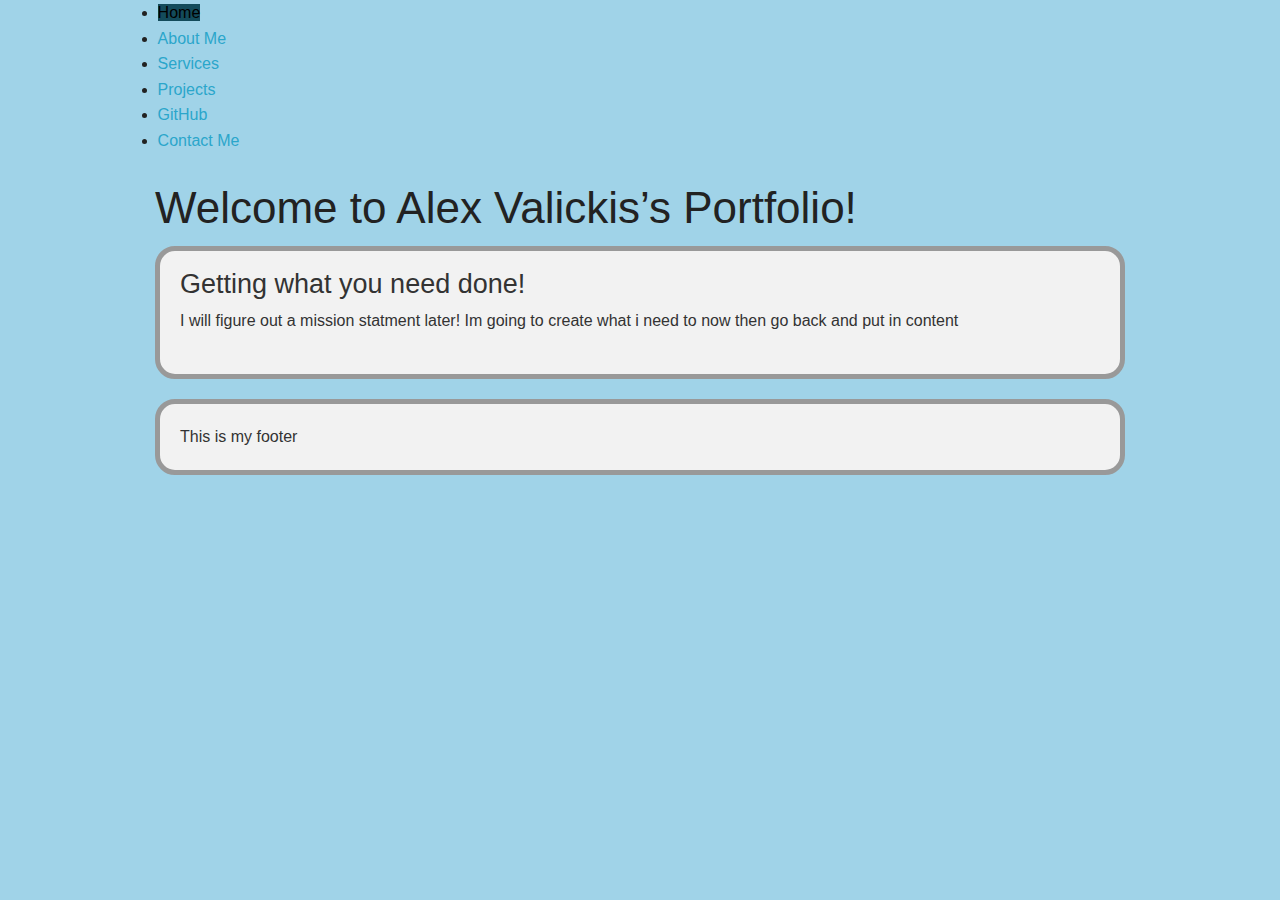
<file: Lesson 2/index.html>
<!doctype html>
<html class="no-js" lang="en">
  <head>
    <meta charset="utf-8" />
    <meta name="viewport" content="width=device-width, initial-scale=1.0" />
    <title>Foundation | Welcome</title>
    <link rel="stylesheet" href="css/foundation.css" />
    <script src="js/modernizr.js"></script>
  </head>
  <body id="home">
    <div class="row">
    	<div class="large-10">
    		<ul>
    			<li><a href="index.html" id="navHome">Home</a></li>
    			<li><a href="about.html" id="navAbout">About Me</a></li>
    			<li><a href="services.html" id="navServices">Services</a></li>
    			<li><a href="project.html" id="navProject">Projects</a></li>
    			<li><a href="guthub.html" id="navGit">GitHub</a></li>
    			<li><a href="contact.html" id="navContact">Contact Me</a></li>
			</ul>
    	</div>
    </div>
    <div class="row">
      <div class="large-12 columns">
        <h1>Welcome to Alex Valickis&rsquo;s Portfolio!</h1>
      </div>
    </div>
    
    <div class="row">
      <div class="large-12 columns">
      	<div class="panel">
	        <h3>Getting what you need done!</h3>
	        <p>I will figure out a mission statment later! Im going to create what i need to now then go back and put in content</p>
	        <div class="row">    
			
			</div>
      	</div>
      </div>
    </div>
    <div class="row">
    	<div class="large-12 columns">
    		<div class="panel">
    			<p>This is my footer</p>
    		</div>
    	</div>
    </div>
    <script src="js/jquery.js"></script>
    <script src="js/foundation.min.js"></script>
    <script>
      $(document).foundation();
    </script>
  </body>
</html>
</file>
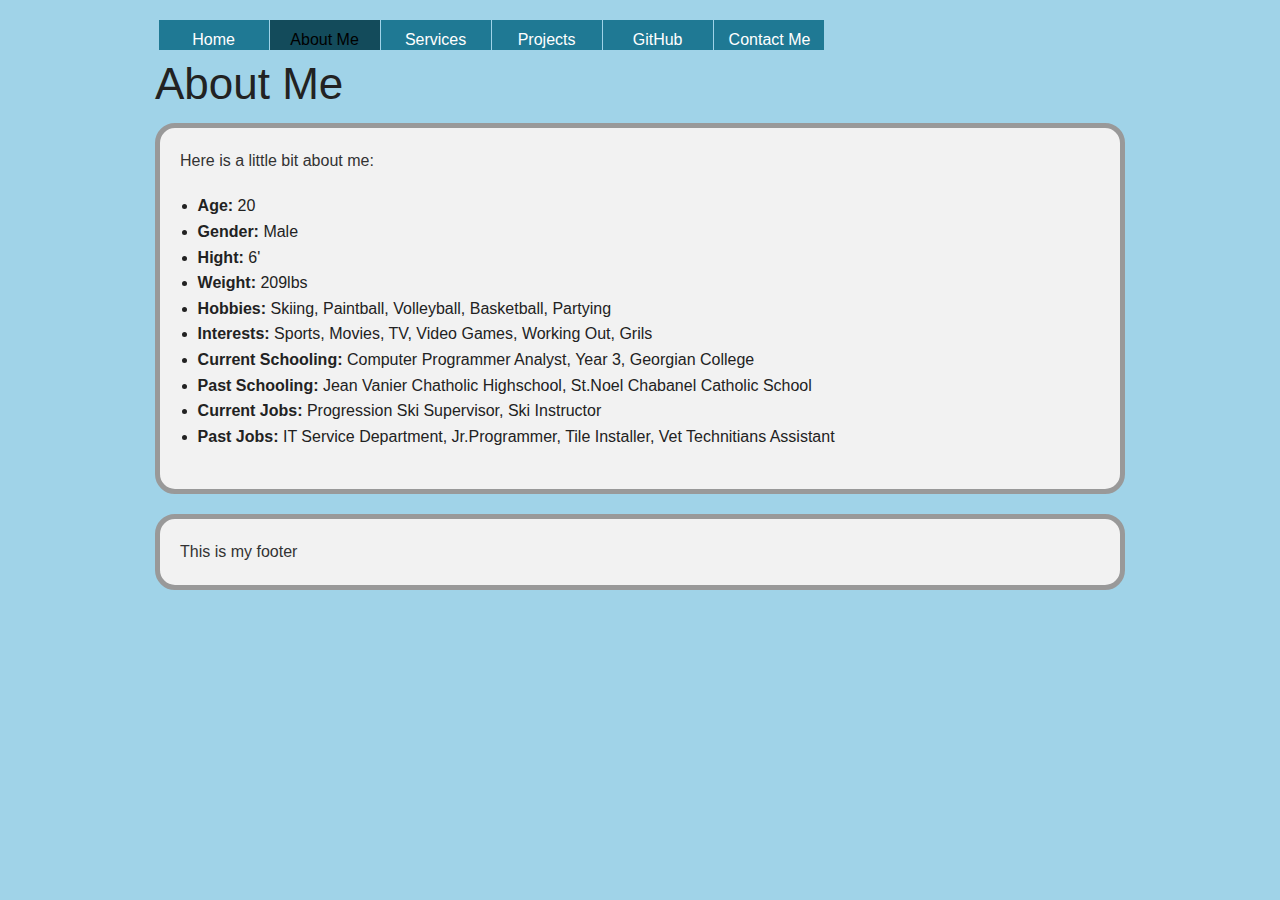
<file: Lesson 2/about.html>
<!doctype html>
<html class="no-js" lang="en">
  <head>
    <meta charset="utf-8" />
    <meta name="viewport" content="width=device-width, initial-scale=1.0" />
    <title>About | Alex's Portfolio</title>
    <link rel="stylesheet" href="css/foundation.css" />
    <script src="js/modernizr.js"></script>
  </head>
  <body id="about">
    <div class="row">
    	<div class="large-10">
    		<div class="nav">
            <ul>
    			<li><a href="index.html" id="navHome">Home</a></li>
    			<li><a href="about.html" id="navAbout">About Me</a></li>
    			<li><a href="services.html" id="navServices">Services</a></li>
    			<li><a href="project.html" id="navProject">Projects</a></li>
    			<li><a href="guthub.html" id="navGit">GitHub</a></li>
    			<li><a href="contact.html" id="navContact">Contact Me</a></li>
			</ul>
            </div>
    	</div>
    </div>
    <div class="row">
      <div class="large-12 columns">
        <h1>About Me</h1>
      </div>
    </div>
    
    <div class="row">
      <div class="large-12 columns">
      	<div class="panel">
	        <p>Here is a little bit about me:
                <ul>
                    <li><b>Age:</b> 20</li>
                    <li><b>Gender:</b> Male</li>
                    <li><b>Hight:</b> 6'</li>
                    <li><b>Weight:</b> 209lbs</li>
                    <li><b>Hobbies:</b> Skiing, Paintball, Volleyball, Basketball, Partying</li>
                    <li><b>Interests:</b> Sports, Movies, TV, Video Games, Working Out, Grils</li>
                    <li><b>Current Schooling:</b> Computer Programmer Analyst, Year 3, Georgian College</li>
                    <li><b>Past Schooling:</b> Jean Vanier Chatholic Highschool, St.Noel Chabanel Catholic School</li>
                    <li><b>Current Jobs:</b> Progression Ski Supervisor, Ski Instructor</li>
                    <li><b>Past Jobs:</b> IT Service Department, Jr.Programmer, Tile Installer, Vet Technitians Assistant</li>   
                </ul>
            </p>
	        <div class="row">    
			</div>
      	</div>
      </div>
    </div>
    <div class="row">
    	<div class="large-12 columns">
    		<div class="panel">
    			<p>This is my footer</p>
    		</div>
    	</div>
    </div>
    <script src="js/jquery.js"></script>
    <script src="js/foundation.min.js"></script>
    <script>
      $(document).foundation();
    </script>
  </body>
</html>
</file>
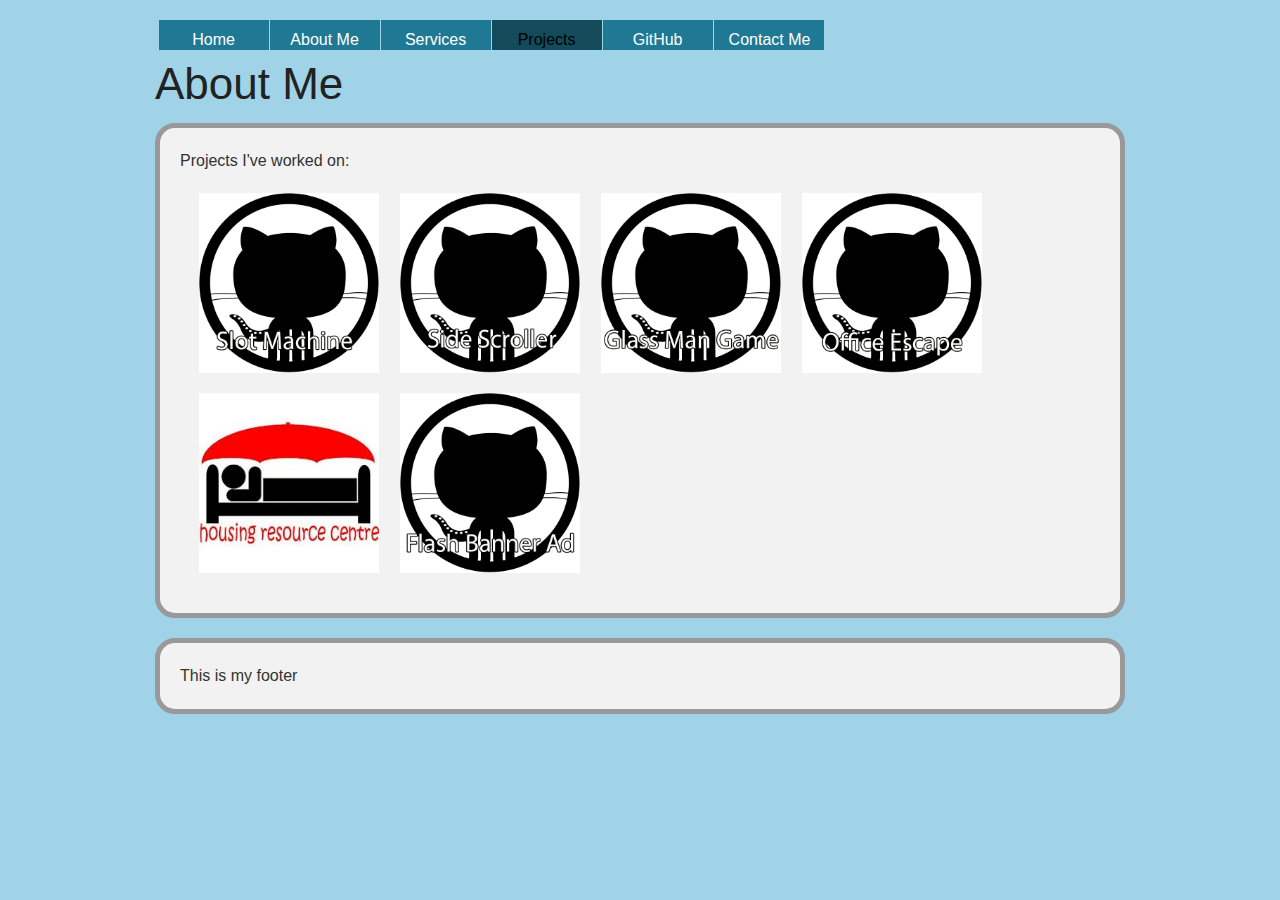
<file: Lesson 2/project.html>
<!doctype html>
<html class="no-js" lang="en">
  <head>
    <meta charset="utf-8" />
    <meta name="viewport" content="width=device-width, initial-scale=1.0" />
    <title>Projects | Alex's Portfolio</title>
    <link rel="stylesheet" href="css/foundation.css" />
    <script src="js/modernizr.js"></script>
  </head>
  <body id="project">
    <div class="row">
    	<div class="large-10">
    		<div class="nav">
            <ul>
    			<li><a href="index.html" id="navHome">Home</a></li>
    			<li><a href="about.html" id="navAbout">About Me</a></li>
    			<li><a href="services.html" id="navServices">Services</a></li>
    			<li><a href="project.html" id="navProject">Projects</a></li>
    			<li><a href="guthub.html" id="navGit">GitHub</a></li>
    			<li><a href="contact.html" id="navContact">Contact Me</a></li>
			</ul>
            </div>
    	</div>
    </div>
    <div class="row">
      <div class="large-12 columns">
        <h1>About Me</h1>
      </div>
    </div>
    
    <div class="row">
      <div class="large-12 columns">
      	<div class="panel">
	        <p>Projects I've worked on:
            	<div class="imgPanel">
                	<ul>
                    	<li><a href="https://github.com/GuidedBurrito/SlotMachine-Assignment2"><img src="img/git_slot_pic.jpg" height="180" width="180"/></a></li>
                    	<li><a href="https://github.com/GuidedBurrito/SideScroller"><img src="img/git_scroller.jpg" height="180" width="180"/></a></li>
                    	<li><a href="https://github.com/GuidedBurrito/GlassMan"><img src="img/git_glass.jpg" height="180" width="180"/></a></li>
                    	<li><a href="https://github.com/GuidedBurrito/OfficeEscape"><img src="img/git_office.jpg" height="180" width="180"/></a></li>
                    	<li><a href="http://www.housinginfo.ca/"><img src="img/hrc_site.jpeg" height="180" width="180"/></a></li>
                    	<li><a href="https://github.com/GuidedBurrito/FlashBannerAd"><img src="img/git_ad.jpg" height="180" width="180"/></a></li>
            		</ul>
            	</div>
            </p>
	        <div class="row">    
			</div>
      	</div>
      </div>
    </div>
    <div class="row">
    	<div class="large-12 columns">
    		<div class="panel">
    			<p>This is my footer</p>
    		</div>
    	</div>
    </div>
    <script src="js/jquery.js"></script>
    <script src="js/foundation.min.js"></script>
    <script>
      $(document).foundation();
    </script>
  </body>
</html>
</file>
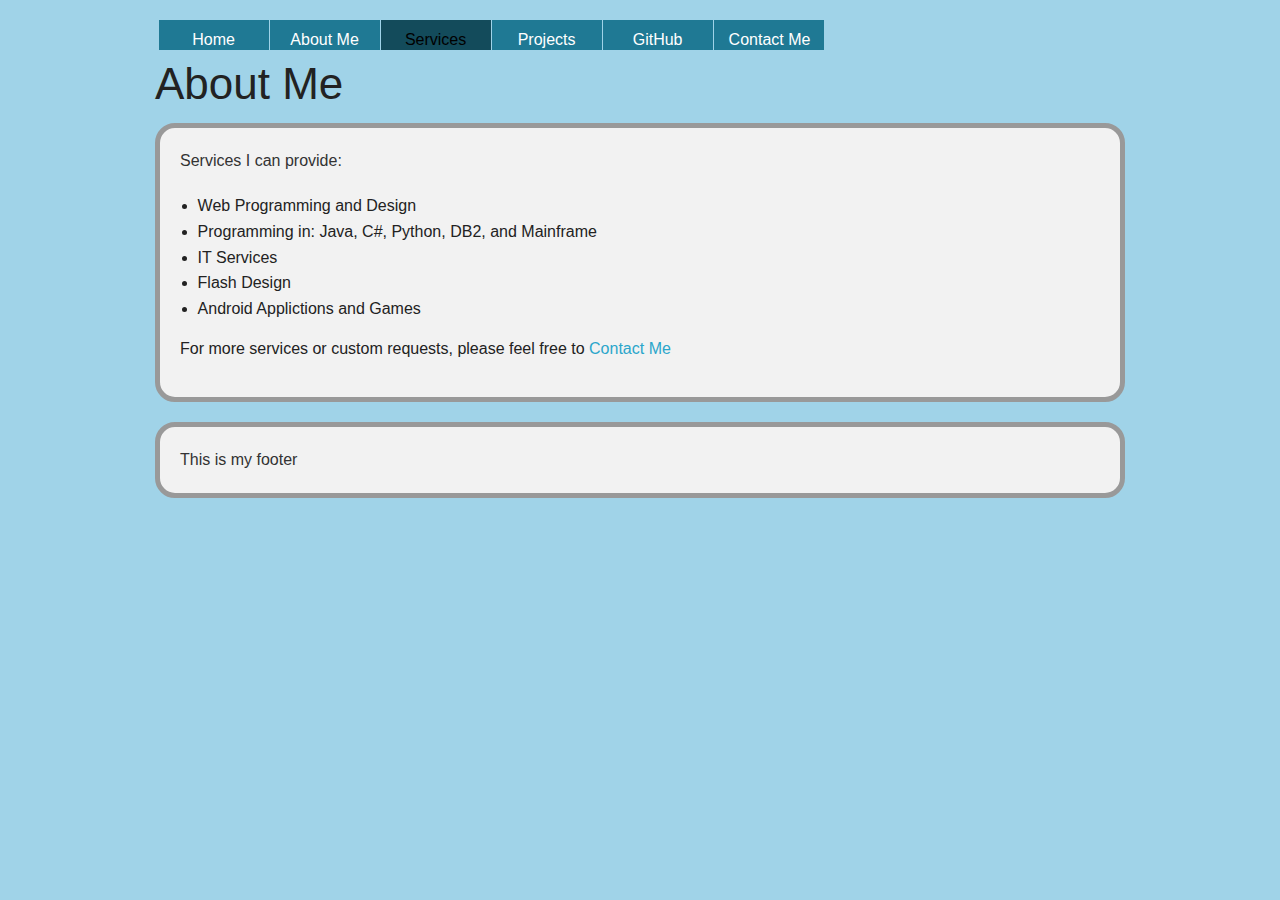
<file: Lesson 2/services.html>
<!doctype html>
<html class="no-js" lang="en">
  <head>
    <meta charset="utf-8" />
    <meta name="viewport" content="width=device-width, initial-scale=1.0" />
    <title>Services | Alex's Portfolio</title>
    <link rel="stylesheet" href="css/foundation.css" />
    <script src="js/modernizr.js"></script>
  </head>
  <body id="services">
    <div class="row">
    	<div class="large-10">
    		<div class="nav">
            <ul>
    			<li><a href="index.html" id="navHome">Home</a></li>
    			<li><a href="about.html" id="navAbout">About Me</a></li>
    			<li><a href="services.html" id="navServices">Services</a></li>
    			<li><a href="project.html" id="navProject">Projects</a></li>
    			<li><a href="guthub.html" id="navGit">GitHub</a></li>
    			<li><a href="contact.html" id="navContact">Contact Me</a></li>
			</ul>
            </div>
    	</div>
    </div>
    <div class="row">
      <div class="large-12 columns">
        <h1>About Me</h1>
      </div>
    </div>
    
    <div class="row">
      <div class="large-12 columns">
      	<div class="panel">
	        <p>Services I can provide:
                <ul>
                    <li>Web Programming and Design</li>
                    <li>Programming in: Java, C#, Python, DB2, and Mainframe</li>
                    <li>IT Services</li>
                    <li>Flash Design</li>
                    <li>Android Applictions and Games</li>
                </ul>
                For more services or custom requests, please feel free to <a href="contact.html" id="navContact">Contact Me</a>
            </p>
	        <div class="row">    
			</div>
      	</div>
      </div>
    </div>
    <div class="row">
    	<div class="large-12 columns">
    		<div class="panel">
    			<p>This is my footer</p>
    		</div>
    	</div>
    </div>
    <script src="js/jquery.js"></script>
    <script src="js/foundation.min.js"></script>
    <script>
      $(document).foundation();
    </script>
  </body>
</html>
</file>
